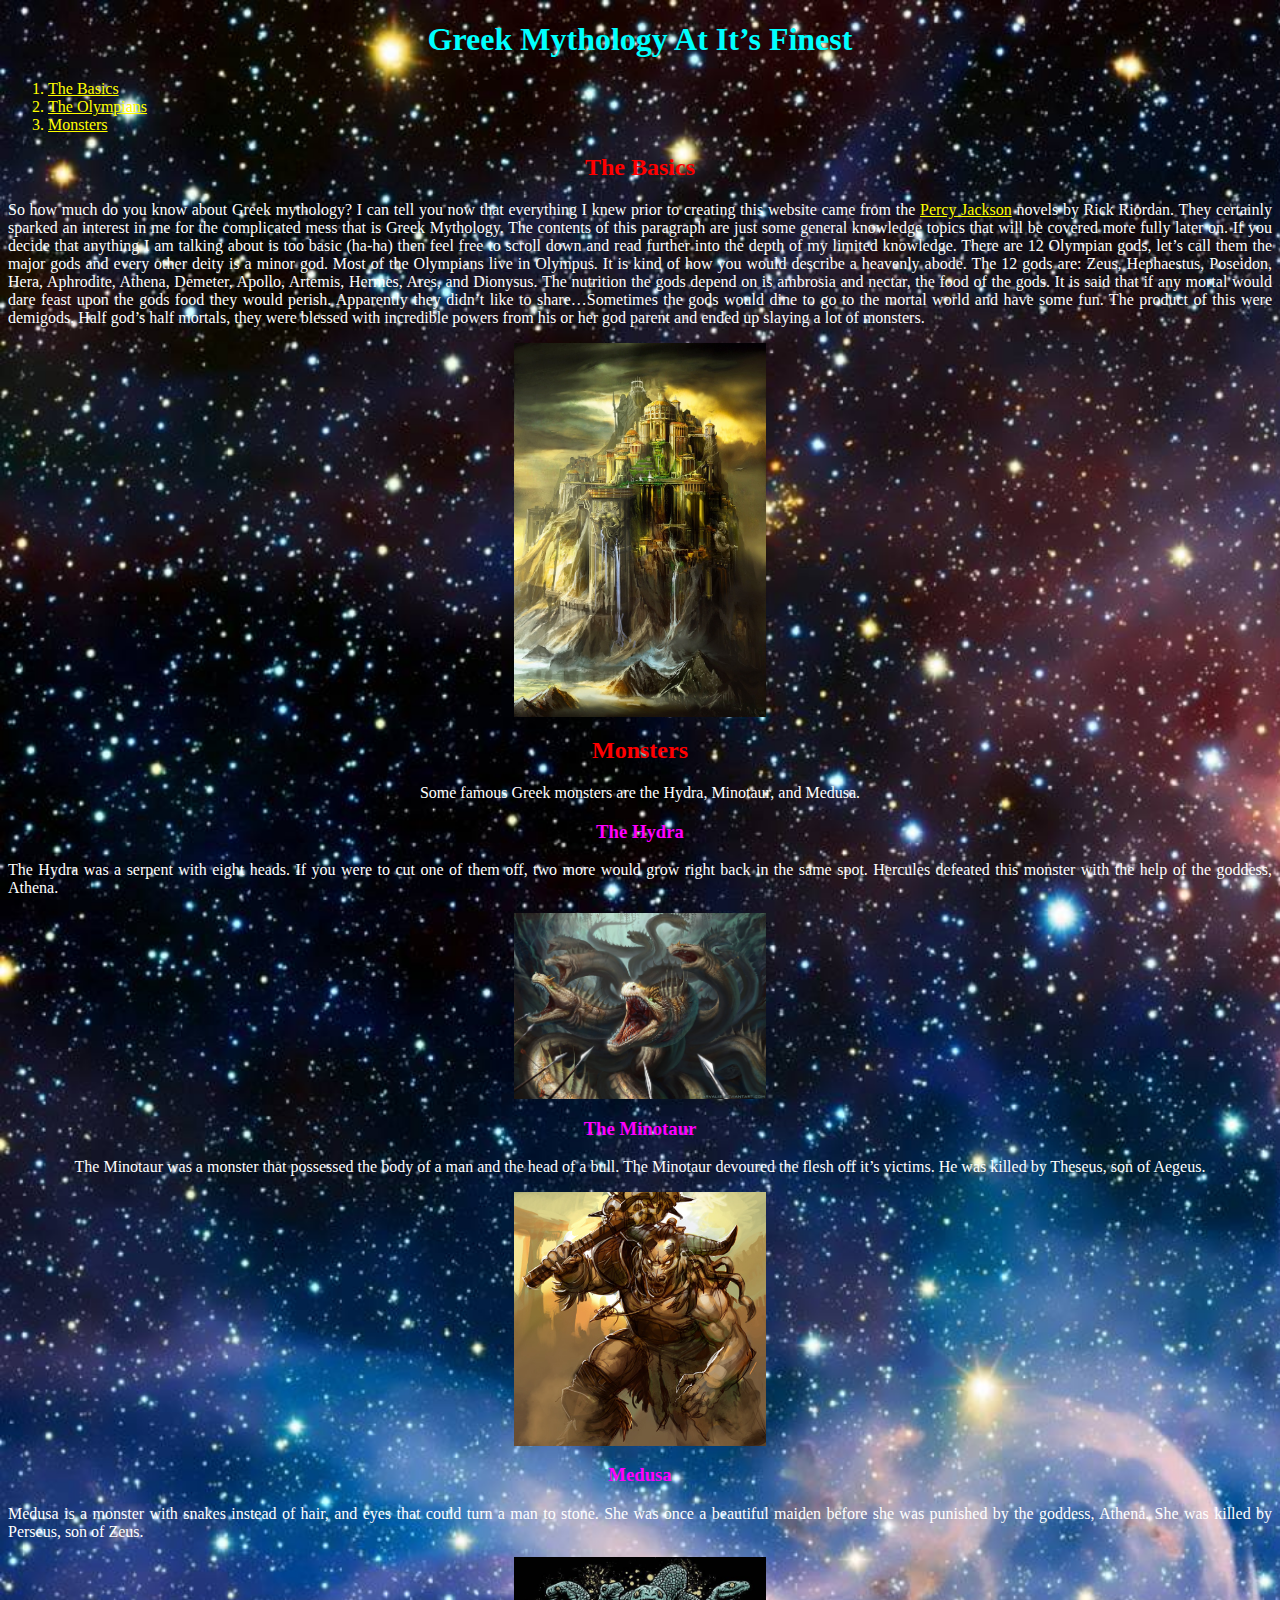
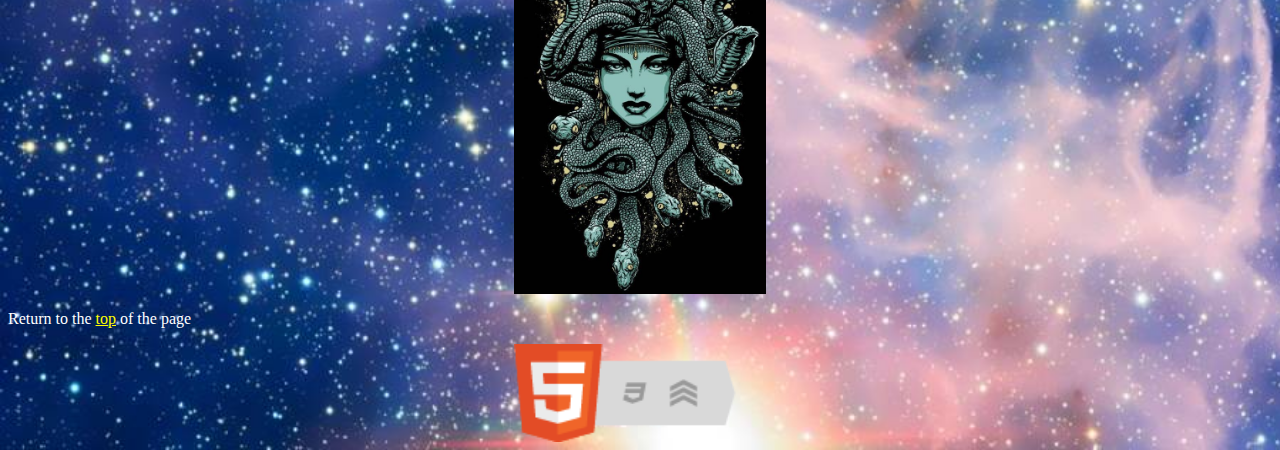
<file: index.html>
﻿<!DOCTYPE html>
	<html lang="en">
<head>
	<!--Title of website-->
	<title> Greek Mythology </title>
	<!--Links html to css-->
	<link rel="stylesheet" type="text/css" href="basic.css" />
	<meta charset="UTF-8"><!-- Specifies what character set website is written with--> 
</head>
<body>
<h1 id="Top">Greek Mythology At It&rsquo;s Finest</h1><!--Big heading on webpage-->
<ol> <!--list of topics-->
	<li><a href="#TheBasics">The Basics</a></li><!--internal link-->
	<li><a href="Greekmythology.html">The Olympians</a></li> <!--link to relative webpage-->
	<li><a href=#Monsters>Monsters</a></li><!--internal link-->
</ol>
<h2 id="TheBasics">The Basics</h2><!--heading-->
<!--paragraph#1-->
<p>So how much do you know about Greek mythology? I can tell you now that everything I knew prior to creating this website came from the <a href="https://www.goodreads.com/list/show/97054.Percy_Jackson_books_in_order">Percy Jackson</a> novels by Rick Riordan.
 They certainly sparked an interest in me for the complicated mess that is Greek Mythology. The contents of this paragraph are just some general knowledge topics that will be covered more fully later on.
If you decide that anything I am talking about is too basic (ha-ha) then feel free to scroll down and read further into the depth of my limited knowledge. 
There are 12 Olympian gods, let&rsquo;s call them the major gods and every other deity is a minor god. Most of the Olympians live in Olympus. It is kind of how you would describe a heavenly abode.
The 12 gods are: Zeus, Hephaestus, Poseidon, Hera, Aphrodite, Athena, Demeter, Apollo, Artemis, Hermes, Ares, and Dionysus. The nutrition the gods depend on is ambrosia and nectar, the food of the gods.
It is said that if any mortal would dare feast upon the gods food they would perish. Apparently they didn&rsquo;t like to share…Sometimes the gods would dine to go to the mortal world and have some fun.
The product of this were demigods. Half god&rsquo;s half mortals, they were blessed with incredible powers from his or her god parent and ended up slaying a lot of monsters.</p>

	<img src= "Images/olympus.jpg" width = "250" height = "250" alt ="picture of mount olympus looking glorious"/><!--Image of mount olympus-->


<h2 id=Monsters>Monsters</h2><!--heading-->

<p class="center"> Some famous Greek monsters are the Hydra, Minotaur, and Medusa. </p><!--paragraph--> 

<h3>The Hydra</h3>

<p>The Hydra was a serpent with eight heads. If you were to cut one of them off, two more would grow right back in the same spot. Hercules defeated this monster with the help of the goddess, Athena.</p>
 
	<img src= "Images/hydra.jpg" width = "200" height = "200" alt ="picture of Hydra attacking"/>

<h3>The Minotaur</h3> 

<p class="center"> The Minotaur was a monster that possessed the body of a man and the head of a bull. The Minotaur devoured the flesh off it&rsquo;s victims. He was killed by Theseus, son of Aegeus.</p>

	<img src= "Images/monster.jpg" width = "200" height = "200" alt="picture of minotaur attacking"/>

<h3>Medusa</h3>

<p> Medusa is a monster with snakes instead of hair, and eyes that could turn a man to stone. She was once a beautiful maiden before she was punished by the goddess, Athena. She was killed by Perseus, son of Zeus.</p>

	<img id="height" src= "Images/medusa.jpg" width = "200" height = "200" alt= "drawing of Medusa"/>

<p>Return to the <a href="#Top">top</a> of the page</p>
<a href="https://validator.w3.org/nu/?doc=https%3A%2F%2Fsathishlakshana.github.io%2Fhome%2F">
		<img src="html5.png" width="165" height="64" alt="Picture of Html 5"></a>
 
 </html>
</file>
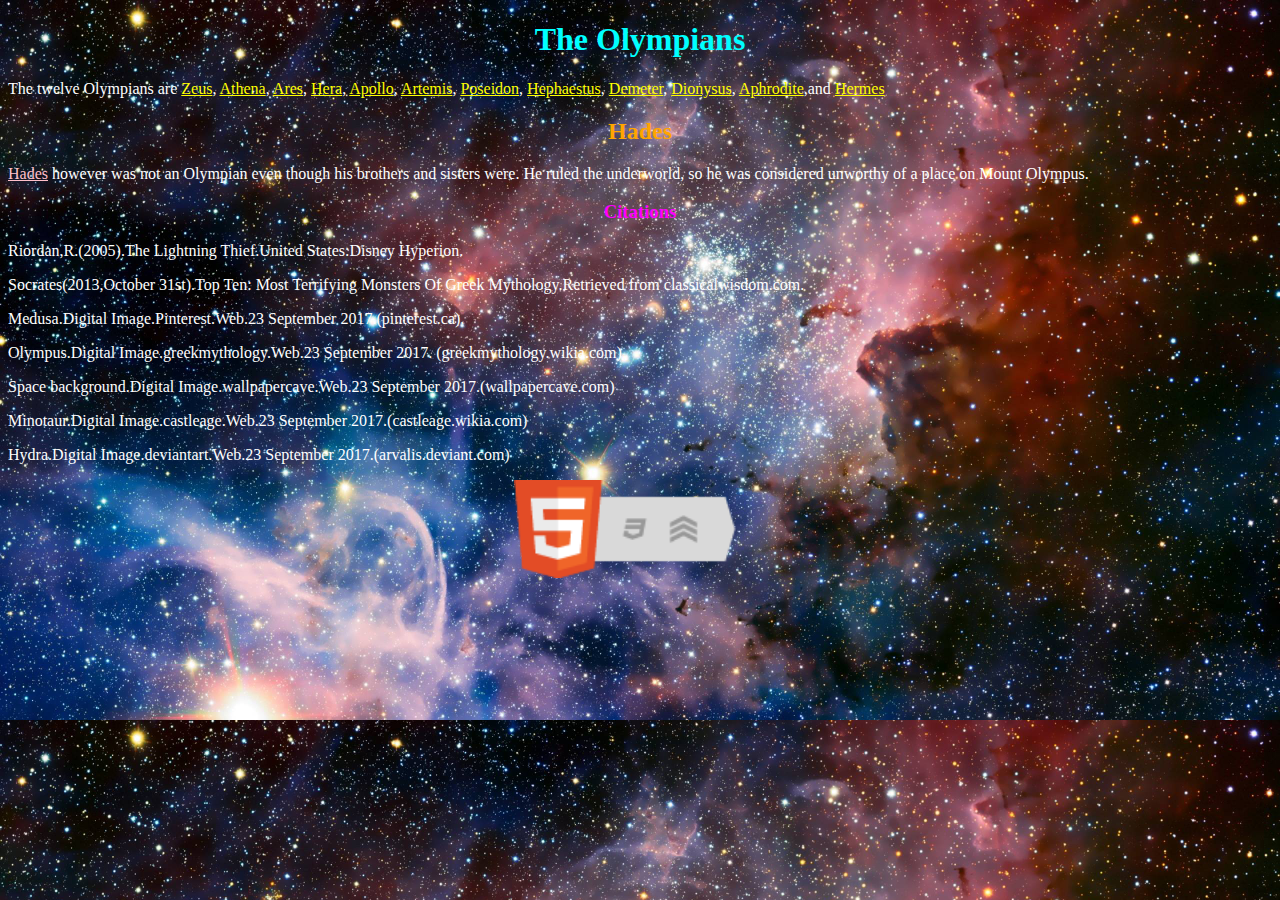
<file: Greekmythology.html>
<!DOCTYPE html>
<html>
<head>
 	<title> Greek Mythology </title>
	<link rel="stylesheet" type="text/css" href="basic.css" />
	<meta charset="UTF-8">
</head>
 <body>
 	<h1>The Olympians</h1>
 	 <p> The twelve Olympians are <a href="https://en.wikipedia.org/wiki/Zeus">Zeus</a>,
	<a href="https://en.wikipedia.org/wiki/Athena">Athena</a>,
	<a href="https://en.wikipedia.org/wiki/Ares">Ares</a>,
	<a href="https://en.wikipedia.org/wiki/Hera">Hera</a>,
	<a href="https://en.wikipedia.org/wiki/Apollo">Apollo</a>,
	<a href="https://en.wikipedia.org/wiki/Artemis">Artemis</a>,
 	<a href="https://en.wikipedia.org/wiki/Poseidon">Poseidon</a>,
 	<a href="https://en.wikipedia.org/wiki/Hephaestus">Hephaestus</a>,
	<a href="https://en.wikipedia.org/wiki/Demeter">Demeter</a>,
	<a href="https://en.wikipedia.org/wiki/Dionysus">Dionysus</a>,
	<a href="https://en.wikipedia.org/wiki/Aphrodite">Aphrodite</a>,and
	<a href="https://en.wikipedia.org/wiki/Hermes">Hermes</a><p>
	
	<h2 id="orange">Hades</h2>
	<p> <a id="pink" href="https://en.wikipedia.org/wiki/Hades">Hades</a> however was not an Olympian even though his brothers and sisters were. He ruled the underworld, so he was considered unworthy of a place on Mount Olympus.</p>
	
	<h3>Citations</h3>
	
	 <p>Riordan,R.(2005).The Lightning Thief.United States:Disney Hyperion.</p>
		<p>Socrates(2013,October 31st).Top Ten: Most Terrifying Monsters Of Greek Mythology.Retrieved from classicalwisdom.com.</p>
		<p>Medusa.Digital Image.Pinterest.Web.23 September 2017.(pinterest.ca).</p>
 		<p>Olympus.Digital Image.greekmythology.Web.23 September 2017. (greekmythology.wikia.com)</p>
 		<p>Space background.Digital Image.wallpapercave.Web.23 September 2017.(wallpapercave.com)</p>
 		<p>Minotaur.Digital Image.castleage.Web.23 September 2017.(castleage.wikia.com)</p>
 		<p>Hydra.Digital Image.deviantart.Web.23 September 2017.(arvalis.deviant.com)</p>
 	
 	<a href="https://validator.w3.org/nu/?doc=https%3A%2F%2Fsathishlakshana.github.io%2Fhome%2F">
		<img src="html5.png" width="165" height="64" alt="Picture of Html 5"></a>
 </body>
</file>
<file: basic.css>
��p 
 { 
       	 t e x t - a l i g n   : j u s t i f y ; 
 	 c o l o r :   w h i t e ;   / * T h i s   t u r n s   t h e   t e x t   i n   t h e   p a r a g r a p h s   w h i t e * / 
 	 f o n t - s i z e : 1 6 ; 
 } 
 h 1 
 { 
 	 t e x t - a l i g n : c e n t e r ; 
   	 c o l o r :   a q u a ; 
 	 f o n t - s i z e :   3 5 ; 
 } 
 h 2 
 { 
 	 t e x t - a l i g n : c e n t e r ; 
 	 c o l o r :   r e d ; 
 	 f o n t - s i z e :   2 8 ; / * T h i s   m a k e s   t h e   f o n t   s i z e   f o r   t h e   s e c o n d   l e v e l   h e a d i n g s   b i g g e r * /   
 } 
 h 3 
 { 
 	 t e x t - a l i g n : c e n t e r ; / * T h i s   m a k e s   t h e   t h i r d   l e v e l   h e a d i n g s   c e n t e r e d * / 
 	 c o l o r : f u c h s i a ; 
 	 f o n t - s i z e :   2 0 
 } 
 b o d y 
 { 
 	 b a c k g r o u n d - i m a g e : u r l ( " s p a c e . j p g " ) ; 	 / * T h i s   i s   t h e   l i n k   t o   t h e   b a c k g r o u n d   i m a g e   o f   t h e   w e b p a g e * / 
 	 b a c k g r o u n d - s i z e :   c o v e r ; / * T h i s   m a k e s   s u r e   t h e   b a c k g r o u n d   i m a g e   c o v e r s   t h e   w h o l e   w e b p a g e * / 
 	 b a c k g r o u n d - r e p e a t : n o   r e p e a t ; 
 } 
 a 
 { 
 	 c o l o r : y e l l o w ; / * T u r n s   l i n k s   y e l l o w * / 
 } 
 i m g 
 { 
         d i s p l a y :   b l o c k ; / * a d d s   w h i t e s p a c e   a b o v e   a n d   b e l o w   i m a g e * / 
         m a r g i n :   a u t o ; / * h e l p s   b r o w s e r   d e t e r m i n e   l e f t   a n d   r i g h t   m a r g i n s ,   s o   i m a g e   i s   c e n t e r e d * /   
         w i d t h : 2 0 % ; 
         h e i g h t : 2 5 % 
 	 / * w i d t h   a n d   h e i g h t   o f   i m a g e * / 
 } 
 . c e n t e r / * h e l p s   c e n t e r   g r o u p   o f   e l e m e n t s * / 
 { 
 	 t e x t - a l i g n : c e n t e r ; 
 } 
 o l 
 { 
 	 c o l o r : y e l l o w ; 
 } 
 # o r a n g e / * m a k e s   H a d e s   h e a d i n g   o r a n g e * / 
 { 
 	 c o l o r : o r a n g e ; 
 } 
 # p i n k / * m a k e s   H a d e s   l i n k   p i n k * / 
 { 
 	 c o l o r : p i n k ; 
 } 
 # h e i g h t / * h e i g h t   o f   m e d u s a   p i c t u r e   w a s   n o t   s u f f i c i e n t ,   t h i s   m a k e s   h e i g h t   l a r g e r * / 
 { 
 	 h e i g h t : 3 0 % ; 
 } 
</file>
